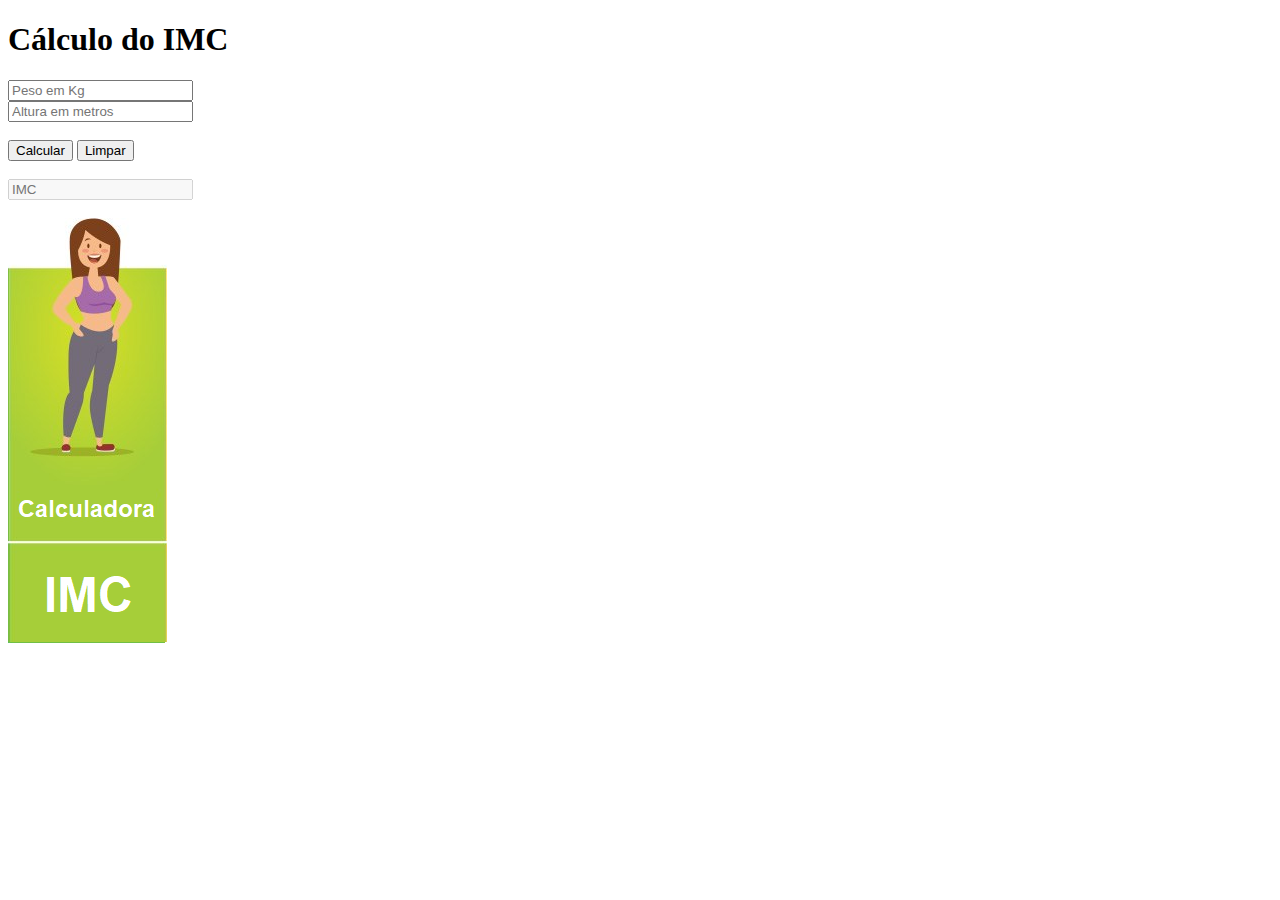
<file: appIMC/index.html>
<!DOCTYPE html>
<html lang="pt-br">
<head>
    <meta charset="UTF-8">
    <meta name="viewport" content="width=device-width, initial-scale=1.0">
    <title>Cálculo do IMC</title>
</head>
<body>
    <h1>Cálculo do IMC</h1>
    <form action="" name="formIMC">
        <input type="number" name="inputPeso" placeholder="Peso em Kg">
        <br>
        <input type="number" name="inputAltura" placeholder="Altura em metros">
        <br><br>
        <input type="button" value="Calcular" onclick="calcular()">
        <input type="reset" value="Limpar">
        <br><br>
        <input type="text" name="textIMC" placeholder="IMC" disabled>
        <br><br>
    </form>
    <img src="./img/imc.png" alt="imc" id="status">
    <script src="app.js"></script>
</body>
</html>
</file>
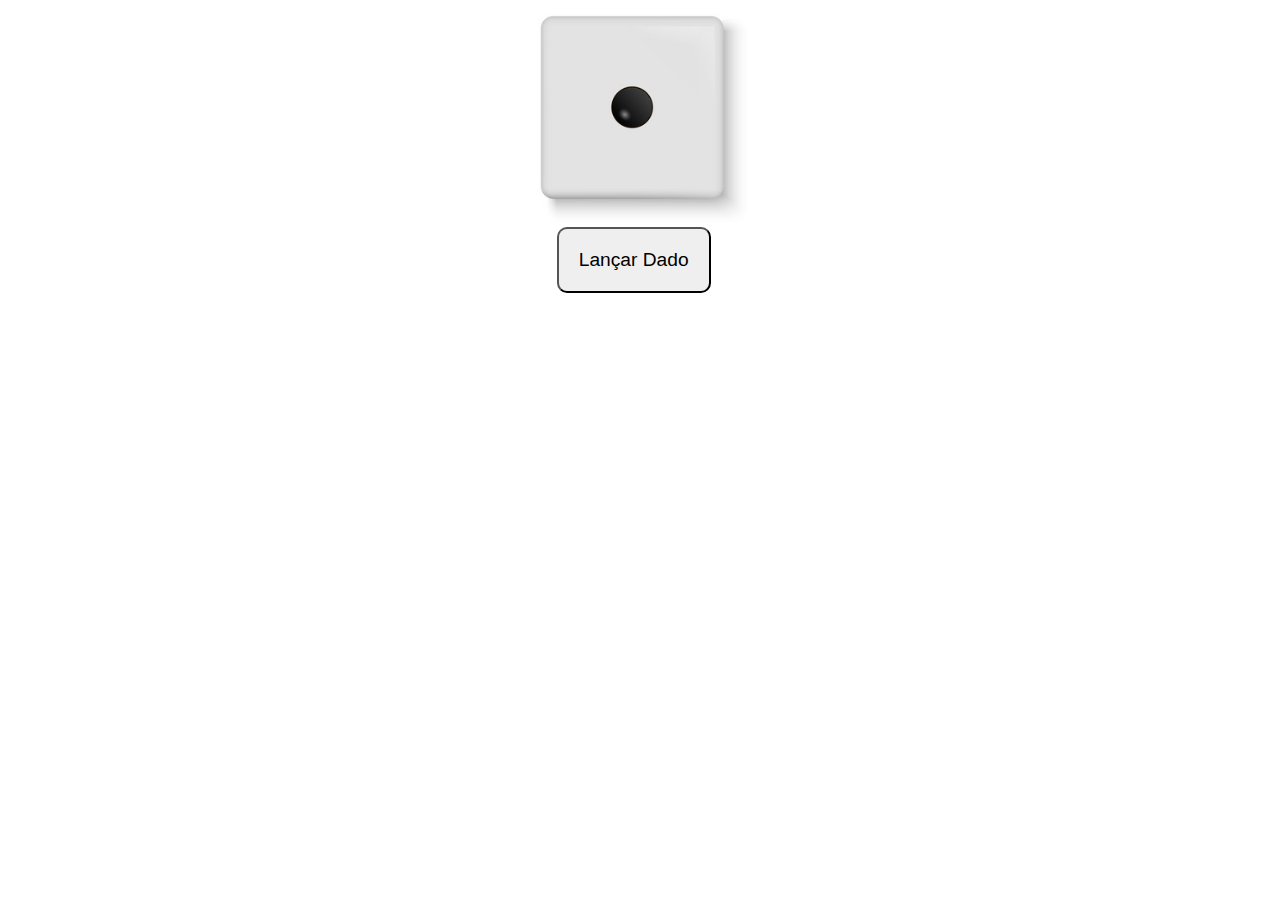
<file: jogo_dado/index.html>
<!DOCTYPE html>
<html lang="pt-br">

<head>
    <meta charset="UTF-8">
    <meta name="viewport" content="width=device-width, initial-scale=1.0">
    <title>Jogo do Dado</title>
    <link rel="stylesheet" href="style.css">
</head>

<body>
    <img src="./img/face1.png" alt="dado" id="face">
    <br>
    <button onclick="jogar()"> Lançar Dado</button>
    <script src="app.js"></script>

</body>

</html>
</file>
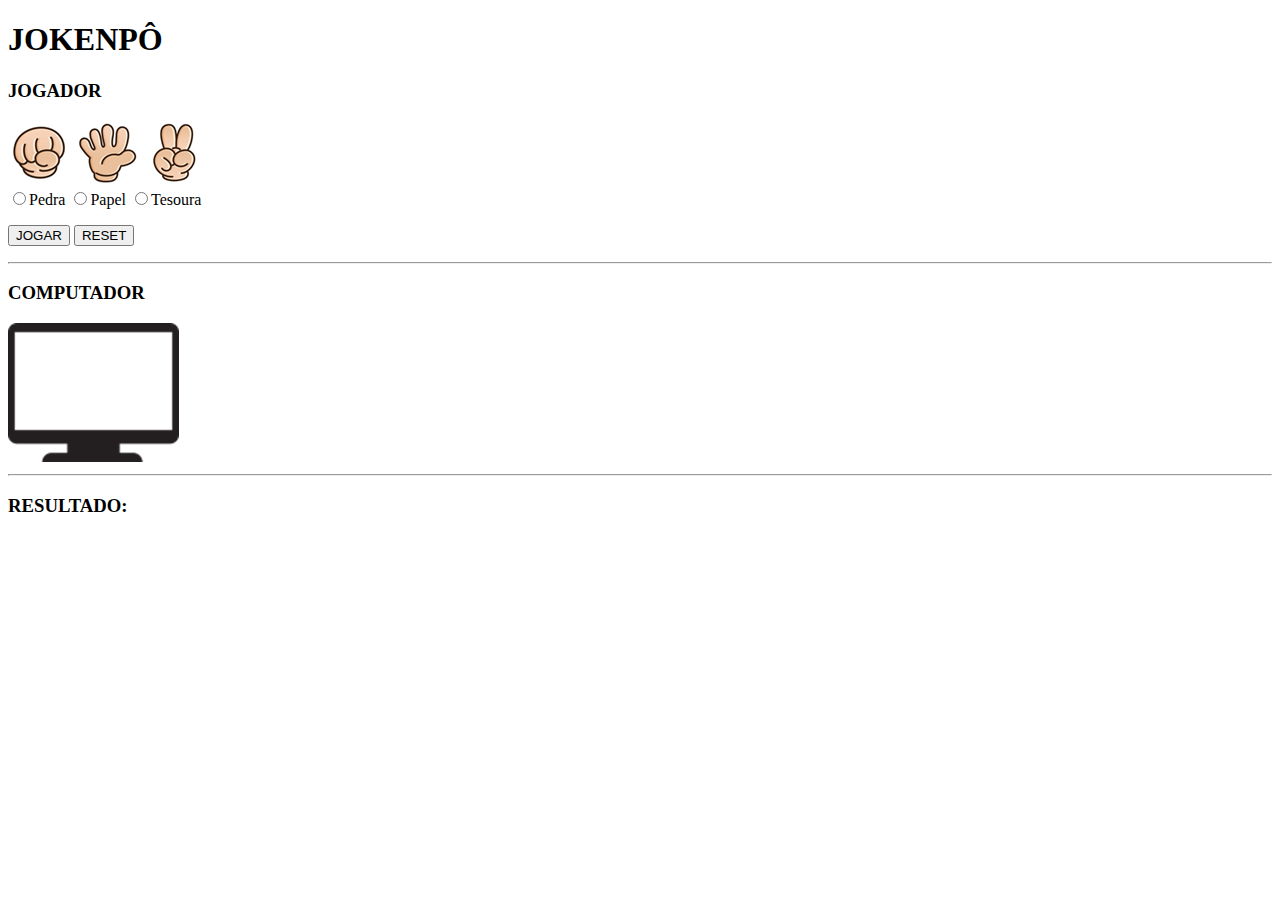
<file: jokenpow/index.html>
<!DOCTYPE html>
<html lang="pt-br">

<head>
    <meta charset="UTF-8">
    <meta name="viewport" content="width=device-width, initial-scale=1.0">
    <title>JOKENPÔ</title>
</head>

<body>
    <h1>JOKENPÔ</h1>
    <h3>JOGADOR</h3>
    <img src="./img/pedra.png" alt="pedra">
    <img src="./img/papel.png" alt="papel">
    <img src="./img/tesoura.png" alt="tesoura">
    <script src="app.js"></script>
    <form action="" name="formjkp">
        <input type="radio" name="grupo" id="pedra">Pedra
        <input type="radio" name="grupo" id="papel">Papel
        <input type="radio" name="grupo" id="tesoura">Tesoura
        <p>
            <input type="button" value="JOGAR" onclick="jogar()">
            <input type="reset" value="RESET" onclick="resetar()">
        </p>
    </form>
    <hr>
    <h3>COMPUTADOR</h3>
    <img src="./img/pc.png" alt="pc" id="pc">
    <hr>
    <h3>RESULTADO:</h3>
    <p id="RESULTADO"></p>
    </p>
</body>

</html>
</file>
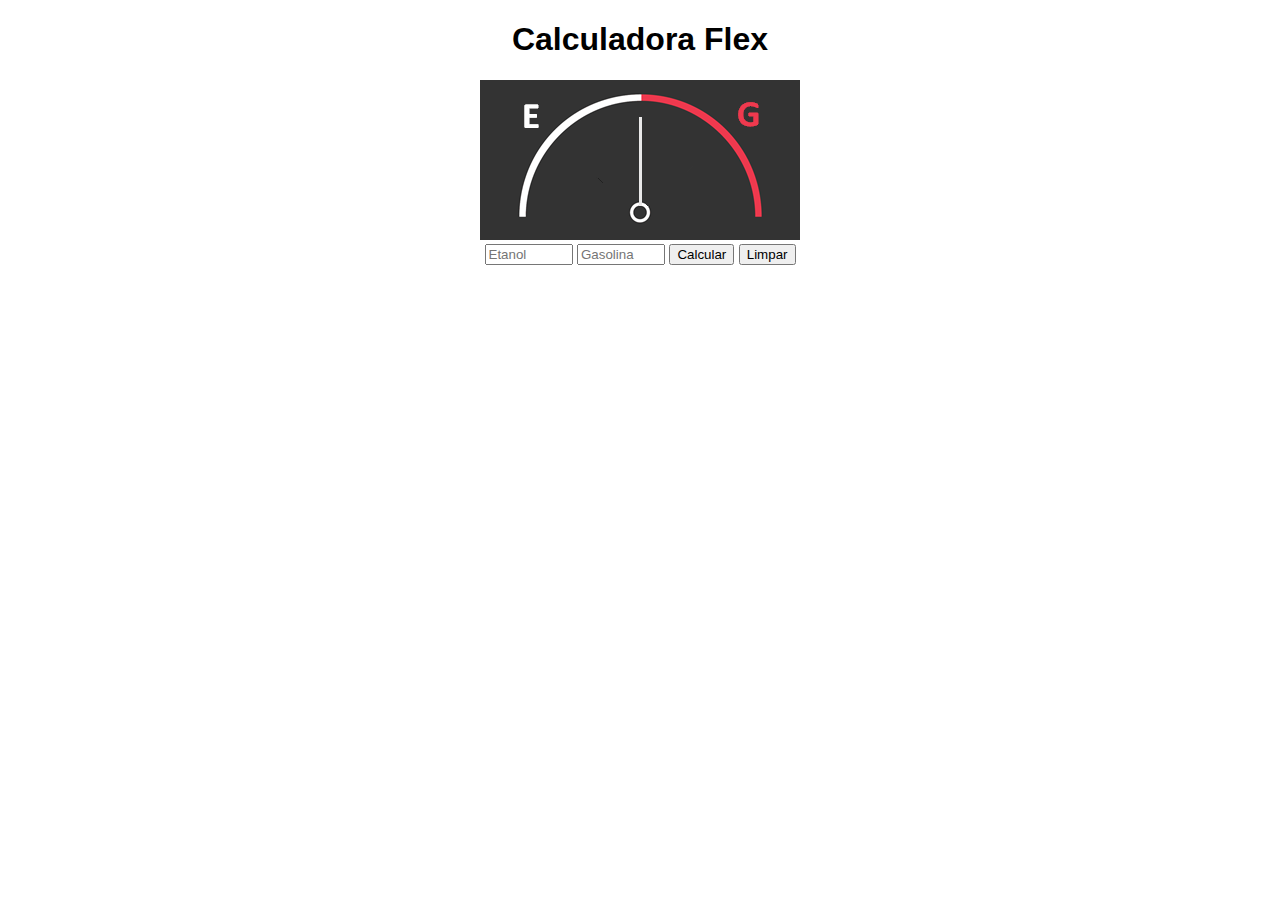
<file: Javascript/appflex/index.html>
<!DOCTYPE html>
<html lang="pt-br">
<head>
    <meta charset="UTF-8">
    <meta name="viewport" content="width=device-width, initial-scale=1.0">
    <title>APP FLEX</title>
    <link rel="stylesheet" href="style.css">
</head>
<body>
    <h1>Calculadora Flex</h1>
    <img src="./img/neutro.png" alt="mostrador" id="status">
    <form action="" name="formFlex">
        <input type="number" name="inputEtanol" id="" placeholder="Etanol" class="entrada">
        <input type="number" name="inputGasolina" id="" placeholder="Gasolina" class="entrada">
        <input type="button" value="Calcular" onclick="calcular()">
        <input type="reset" value="Limpar" onclick="limpar()">

    </form>
<script src="app.js"></script>
</body>
</html>
</file>
<file: jogo_dado/style.css>
body {
    text-align: center;
    font-family: sans-serif;
}

button {
    padding: 20px;
    font-size: 1.2rem;
    border-radius: 10px;
    margin-left: -1%;
}
</file>
<file: Javascript/appflex/style.css>
body{
    text-align: center;
    font-family: sans-serif;
}

.entrada {
    width: 80px;
}
</file>
